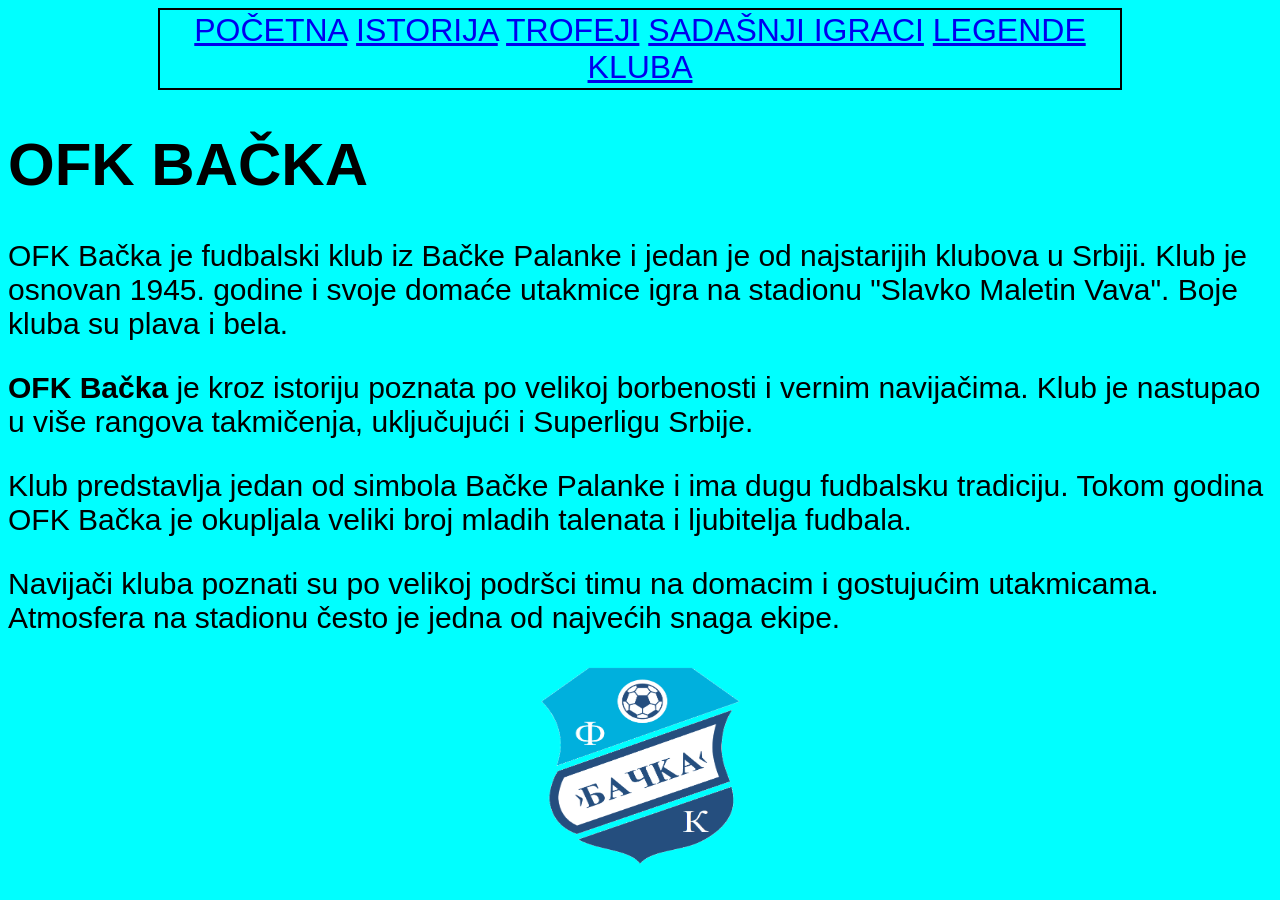
<file: index.html>
<!DOCTYPE html>
<html lang="en">
<head>
    <meta charset="UTF-8">
    <meta name="viewport" content="width=device-width, initial-scale=1.0">
    <link rel="stylesheet" href="stilovi.css">
    <title>Početna</title>
</head>
<body>
    <nav>
        <a href="index.html">Početna</a>
        <a href="istorija.html">Istorija</a>
        <a href="trofeji.html">Trofeji</a>
        <a href="igraci/igraci.html">Sadašnji igraci</a>
        <a href="igraci/legende.html">Legende kluba</a>
    </nav>
    <h1>OFK Bačka</h1>

<p>OFK Bačka je fudbalski klub iz Bačke Palanke i jedan je od najstarijih klubova u Srbiji.
Klub je osnovan 1945. godine i svoje domaće utakmice igra na stadionu "Slavko Maletin Vava".
Boje kluba su plava i bela.</p>

<p><strong>OFK Bačka</strong> je kroz istoriju poznata po velikoj borbenosti i vernim navijačima.
Klub je nastupao u više rangova takmičenja, uključujući i Superligu Srbije.</p>
<p>Klub predstavlja jedan od simbola Bačke Palanke i ima dugu fudbalsku tradiciju.
Tokom godina OFK Bačka je okupljala veliki broj mladih talenata i ljubitelja fudbala.</p>

<p>Navijači kluba poznati su po velikoj podršci timu na domacim i gostujućim utakmicama.
Atmosfera na stadionu često je jedna od najvećih snaga ekipe.</p>
<img style="width: 200px;display: block;margin-left: auto;margin-right: auto; height: 200px;" src="slike/FK_Backa.png">
</body>
</html>
</file>
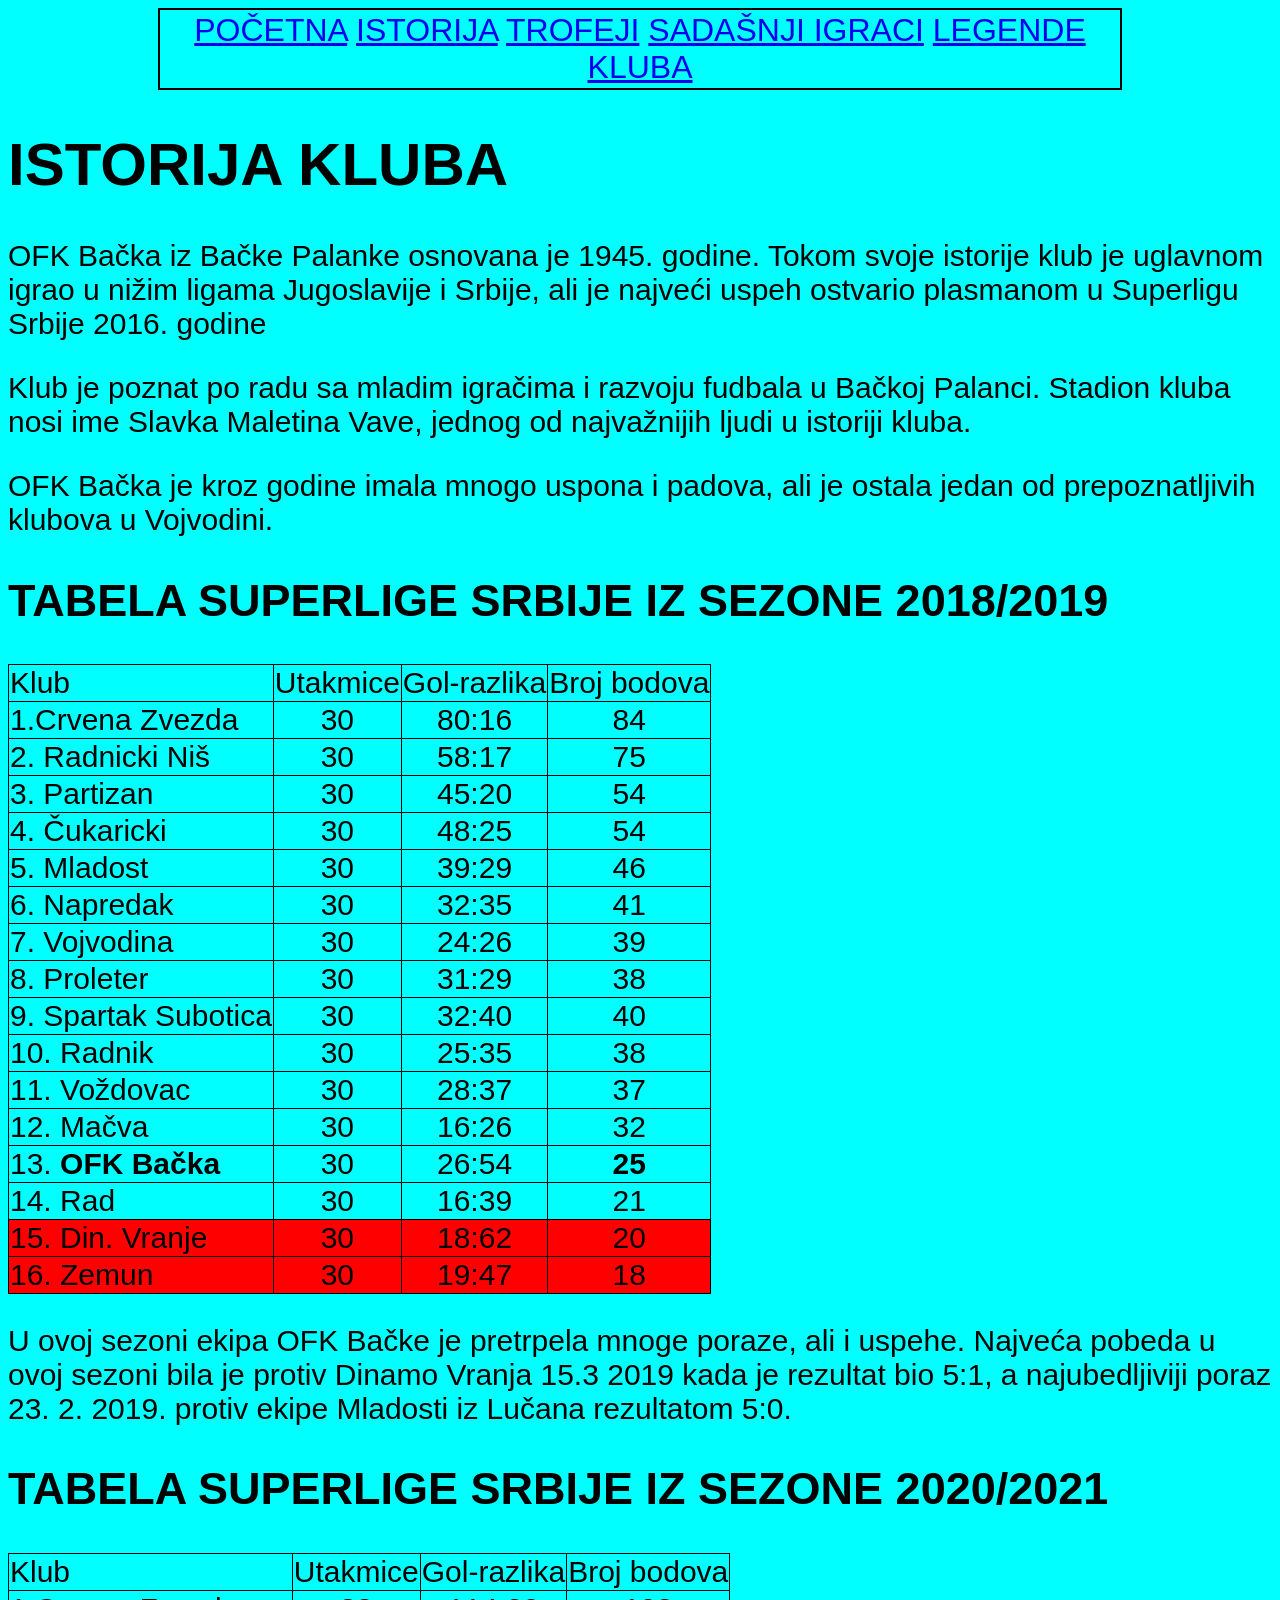
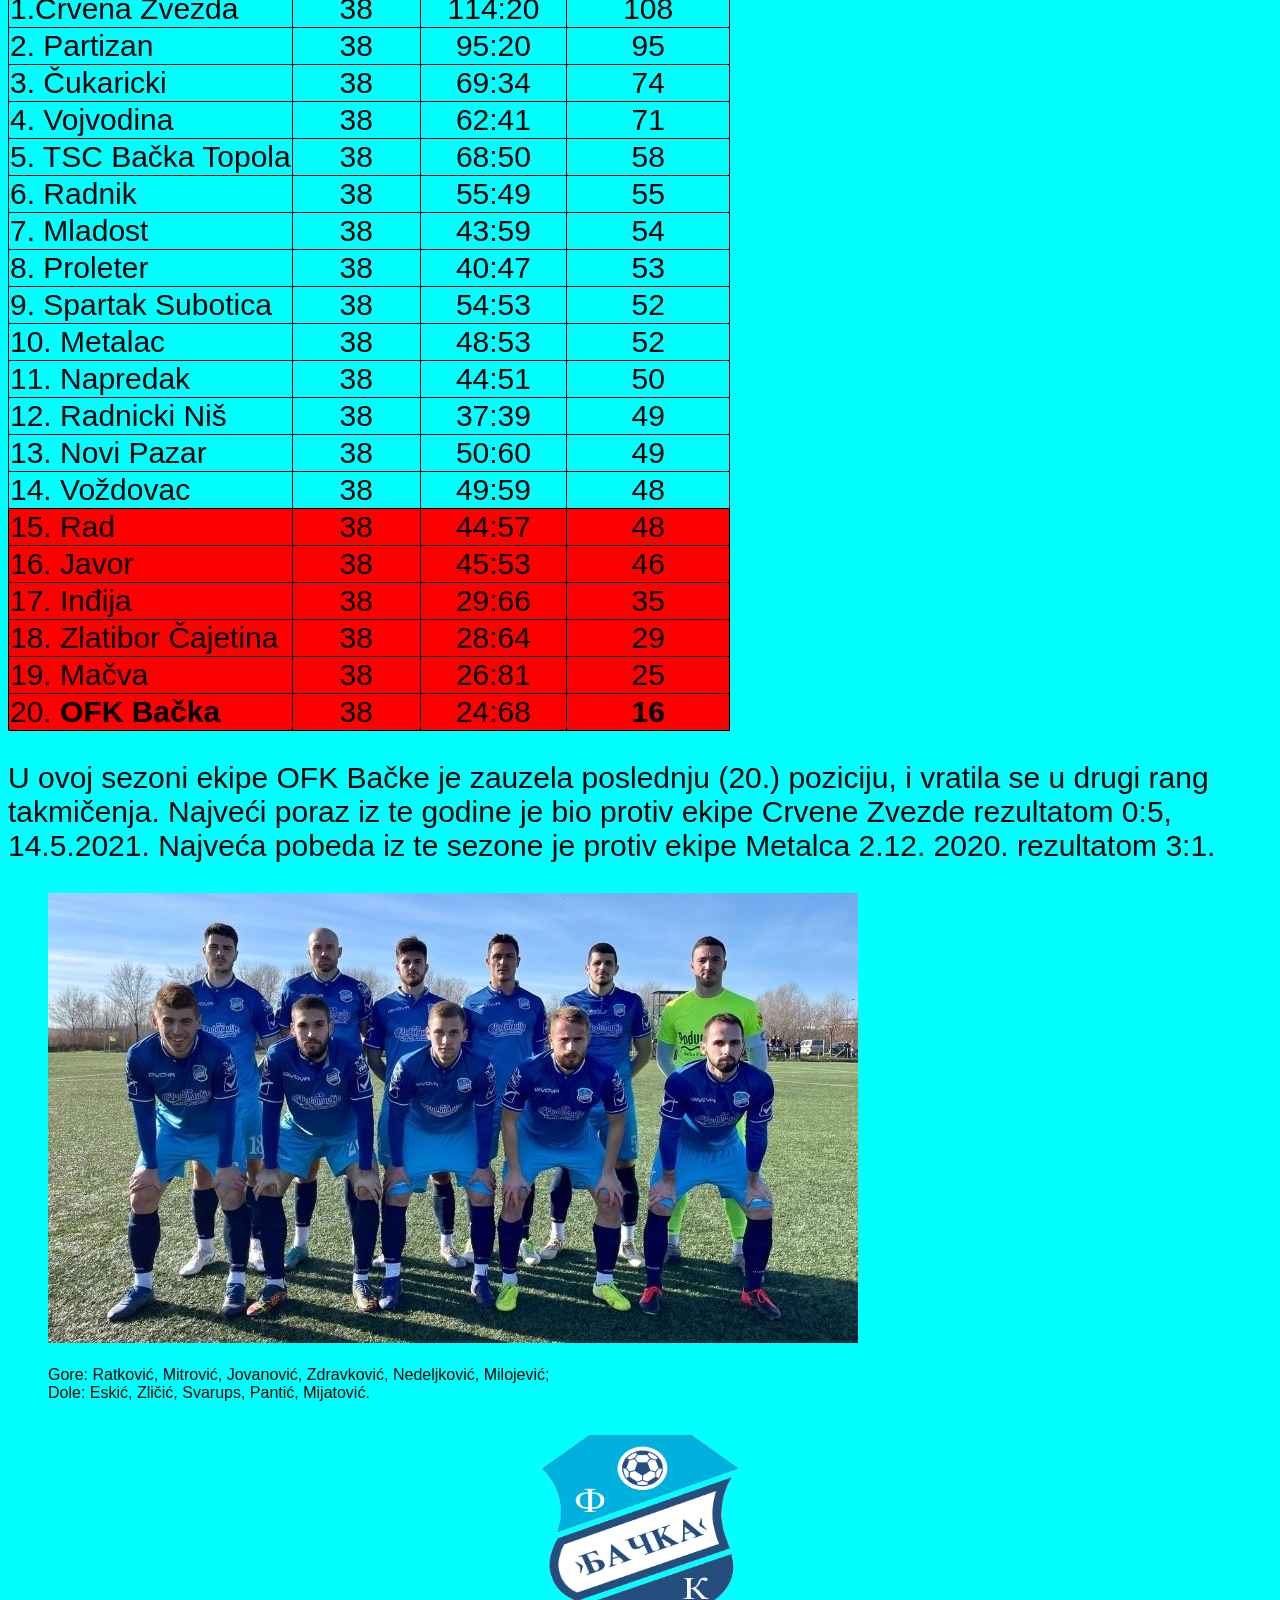
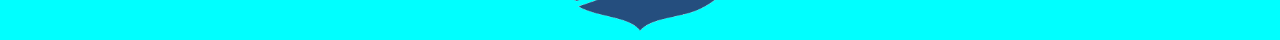
<file: istorija.html>
<!DOCTYPE html>
<html lang="en">
<head>
    <meta charset="UTF-8">
    <meta name="viewport" content="width=device-width, initial-scale=1.0">
    <link rel="stylesheet" href="stilovi.css">
    <title>Istorija kluba</title>
</head>
<body>
    <nav>
    <a href="index.html">Početna</a>
        <a href="istorija.html">Istorija</a>
        <a href="trofeji.html">Trofeji</a>
        <a href="igraci/igraci.html">Sadašnji igraci</a>
        <a href="igraci/legende.html">Legende kluba</a>
    </nav>
    <h1>Istorija kluba</h1>
    <p>OFK Bačka iz Bačke Palanke osnovana je 1945. godine.
Tokom svoje istorije klub je uglavnom igrao u nižim ligama Jugoslavije i Srbije,
ali je najveći uspeh ostvario plasmanom u Superligu Srbije 2016. godine</p>

<p>Klub je poznat po radu sa mladim igračima i razvoju fudbala u Bačkoj Palanci.
Stadion kluba nosi ime Slavka Maletina Vave, jednog od najvažnijih ljudi u istoriji kluba.</p>

<p>OFK Bačka je kroz godine imala mnogo uspona i padova,
ali je ostala jedan od prepoznatljivih klubova u Vojvodini.</p>
<h2>tabela superlige srbije iz sezone 2018/2019</h2>
<table>
    <tr>
        <td style="text-align: left;">Klub</td>
        <td>Utakmice</td>
        <td>Gol-razlika</td>
        <td>Broj bodova</td>
    </tr>
    <tr>
        <td style="text-align: left;"> 1.Crvena Zvezda</td>
        <td>30</td>
        <td>80:16</td>
        <td>84</td>
    </tr>
    <tr>
        <td style="text-align: left;">2. Radnicki Niš</td>
        <td>30</td>
        <td>58:17</td>
        <td>75</td>
    </tr>
    <tr>
        <td style="text-align: left;">3. Partizan</td>
        <td>30</td>
        <td>45:20</td>
        <td>54</td>
    </tr>
    <tr>
        <td style="text-align: left;">4. Čukaricki</td>
        <td>30</td>
        <td>48:25</td>
        <td>54</td>
    </tr>
    <tr>
        <td style="text-align: left;">5. Mladost</td>
        <td>30</td>
        <td>39:29</td>
        <td>46</td>
    </tr>
    <tr>
        <td style="text-align: left;">6. Napredak</td>
        <td>30</td>
        <td>32:35</td>
        <td>41</td>
    </tr>
    <tr>
        <td style="text-align: left;">7. Vojvodina</td>
        <td>30</td>
        <td>24:26</td>
        <td>39</td>
    </tr>
    <tr>
        <td style="text-align: left;">8. Proleter</td>
        <td>30</td>
        <td>31:29</td>
        <td>38</td>
    </tr>
    <tr>
        <td style="text-align: left;">9. Spartak Subotica</td>
        <td>30</td>
        <td>32:40</td>
        <td>40</td>
    </tr>
    <tr>
        <td style="text-align: left;">10. Radnik</td>
        <td>30</td>
        <td>25:35</td>
        <td>38</td>
    </tr>
    <tr>
        <td style="text-align: left;">11. Voždovac</td>
        <td>30</td>
        <td>28:37</td>
        <td>37</td>
    </tr>
    <tr>
        <td style="text-align: left;">12. Mačva</td>
        <td>30</td>
        <td>16:26</td>
        <td>32</td>
    </tr>
    <tr>
        <td style="text-align: left;">13. <strong>OFK Bačka</strong></td>
        <td>30</td>
        <td>26:54</td>
        <td><strong>25</strong></td>
    </tr>
    <tr>
        <td style="text-align: left;">14. Rad</td>
        <td>30</td>
        <td>16:39</td>
        <td>21</td>
    </tr>
    <tr style="background-color: red;">
        <td style="text-align: left;">15. Din. Vranje</td>
        <td>30</td>
        <td>18:62</td>
        <td>20</td>
    </tr>
    <tr style="background-color: red;">
        <td style="text-align: left;">16. Zemun</td>
        <td>30</td>
        <td>19:47</td>
        <td>18</td>
    </tr>

</table>
<p>U ovoj sezoni ekipa OFK Bačke je pretrpela mnoge poraze, ali i uspehe. Najveća pobeda u ovoj sezoni bila je protiv Dinamo Vranja 15.3 2019 kada je rezultat bio 5:1, a najubedljiviji poraz 23. 2. 2019. protiv ekipe Mladosti iz Lučana rezultatom 5:0.</p>

<h2>tabela superlige srbije iz sezone 2020/2021</h2>
<table>
    <tr>
        <td style="text-align: left;">Klub</td>
        <td>Utakmice</td>
        <td>Gol-razlika</td>
        <td>Broj bodova</td>
    </tr>
    <tr>
        <td style="text-align: left;"> 1.Crvena Zvezda</td>
        <td>38</td>
        <td>114:20</td>
        <td>108</td>
    </tr>
    <tr>
        <td style="text-align: left;">2. Partizan</td>
        <td>38</td>
        <td>95:20</td>
        <td>95</td>
    </tr>
    <tr>
        <td style="text-align: left;">3. Čukaricki</td>
        <td>38</td>
        <td>69:34</td>
        <td>74</td>
    </tr>
    <tr>
        <td style="text-align: left;">4. Vojvodina</td>
        <td>38</td>
        <td>62:41</td>
        <td>71</td>
    </tr>
    <tr>
        <td style="text-align: left;">5. TSC Bačka Topola</td>
        <td>38</td>
        <td>68:50</td>
        <td>58</td>
    </tr>
    <tr>
        <td style="text-align: left;">6. Radnik</td>
        <td>38</td>
        <td>55:49</td>
        <td>55</td>
    </tr>
    <tr>
        <td style="text-align: left;">7. Mladost</td>
        <td>38</td>
        <td>43:59</td>
        <td>54</td>
    </tr>
    <tr>
        <td style="text-align: left;">8. Proleter</td>
        <td>38</td>
        <td>40:47</td>
        <td>53</td>
    </tr>
    <tr>
        <td style="text-align: left;">9. Spartak Subotica</td>
        <td>38</td>
        <td>54:53</td>
        <td>52</td>
    </tr>
    <tr>
        <td style="text-align: left;">10. Metalac</td>
        <td>38</td>
        <td>48:53</td>
        <td>52</td>
    </tr>
    <tr>
        <td style="text-align: left;">11. Napredak</td>
        <td>38</td>
        <td>44:51</td>
        <td>50</td>
    </tr>
    <tr>
        <td style="text-align: left;">12. Radnicki Niš</td>
        <td>38</td>
        <td>37:39</td>
        <td>49</td>
    </tr>
    <tr>
        <td style="text-align: left;">13. Novi Pazar</td>
        <td>38</td>
        <td>50:60</td>
        <td>49</td>
    </tr>
    <tr>
        <td style="text-align: left;">14. Voždovac</td>
        <td>38</td>
        <td>49:59</td>
        <td>48</td>
    </tr>
    <tr style="background-color: red;">
        <td style="text-align: left;">15. Rad</td>
        <td>38</td>
        <td>44:57</td>
        <td>48</td>
    </tr>
    <tr style="background-color: red;">
        <td style="text-align: left;">16. Javor</td>
        <td>38</td>
        <td>45:53</td>
        <td>46</td>
    </tr>

  <tr style="background-color: red;">
        <td style="text-align: left;">17. Inđija</td>
        <td>38</td>
        <td>29:66</td>
        <td>35</td>
    </tr>
    <tr style="background-color: red;">
        <td style="text-align: left;">18. Zlatibor Čajetina</td>
        <td>38</td>
        <td>28:64</td>
        <td>29</td>
    </tr>
    <tr style="background-color: red;">
        <td style="text-align: left;">19. Mačva</td>
        <td>38</td>
        <td>26:81</td>
        <td>25</td>
    </tr>
      <tr style="background-color: red;">
        <td style="text-align: left;">20. <strong>OFK Bačka</strong></td>
        <td>38</td>
        <td>24:68</td>
        <td><strong>16</strong></td>
    </tr>

</table>
<p>U ovoj sezoni ekipe OFK Bačke je zauzela poslednju (20.) poziciju, i vratila se u drugi rang takmičenja. Najveći poraz iz te godine je bio protiv ekipe Crvene Zvezde rezultatom 0:5, 14.5.2021. Najveća pobeda iz te sezone je protiv ekipe Metalca 2.12. 2020. rezultatom 3:1.</p>
<figure>
    <img src="slike/OFK-Backa-2021.jpg">
    <figuration>
        <p style="font-size: medium;">Gore: Ratković, Mitrović, Jovanović, Zdravković, Nedeljković, Milojević;<br>
         Dole: Eskić, Zličić, Svarups, Pantić, Mijatović.
    </figuration>
</figure>
<img style="width: 200px;display: block;margin-left: auto;margin-right: auto; height: 200px;" src="slike/FK_Backa.png">
</body>
</html>
</file>
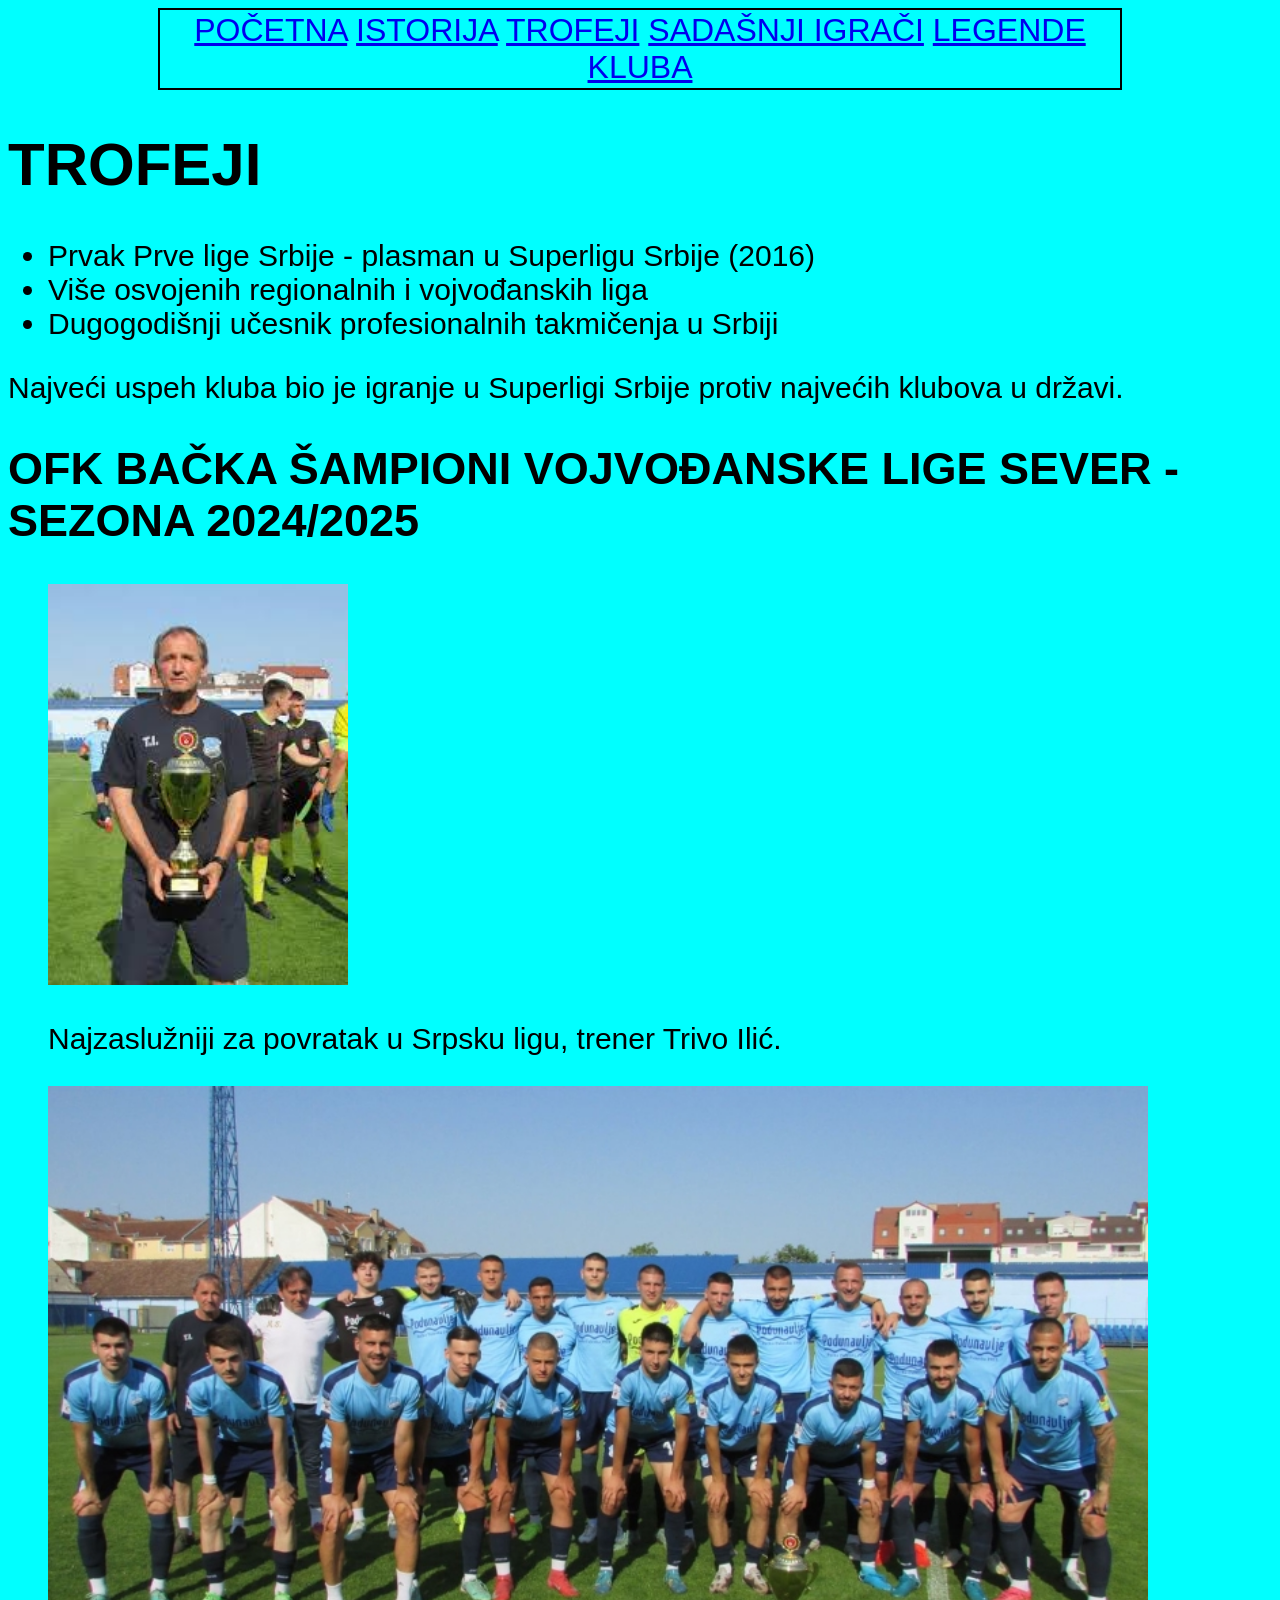
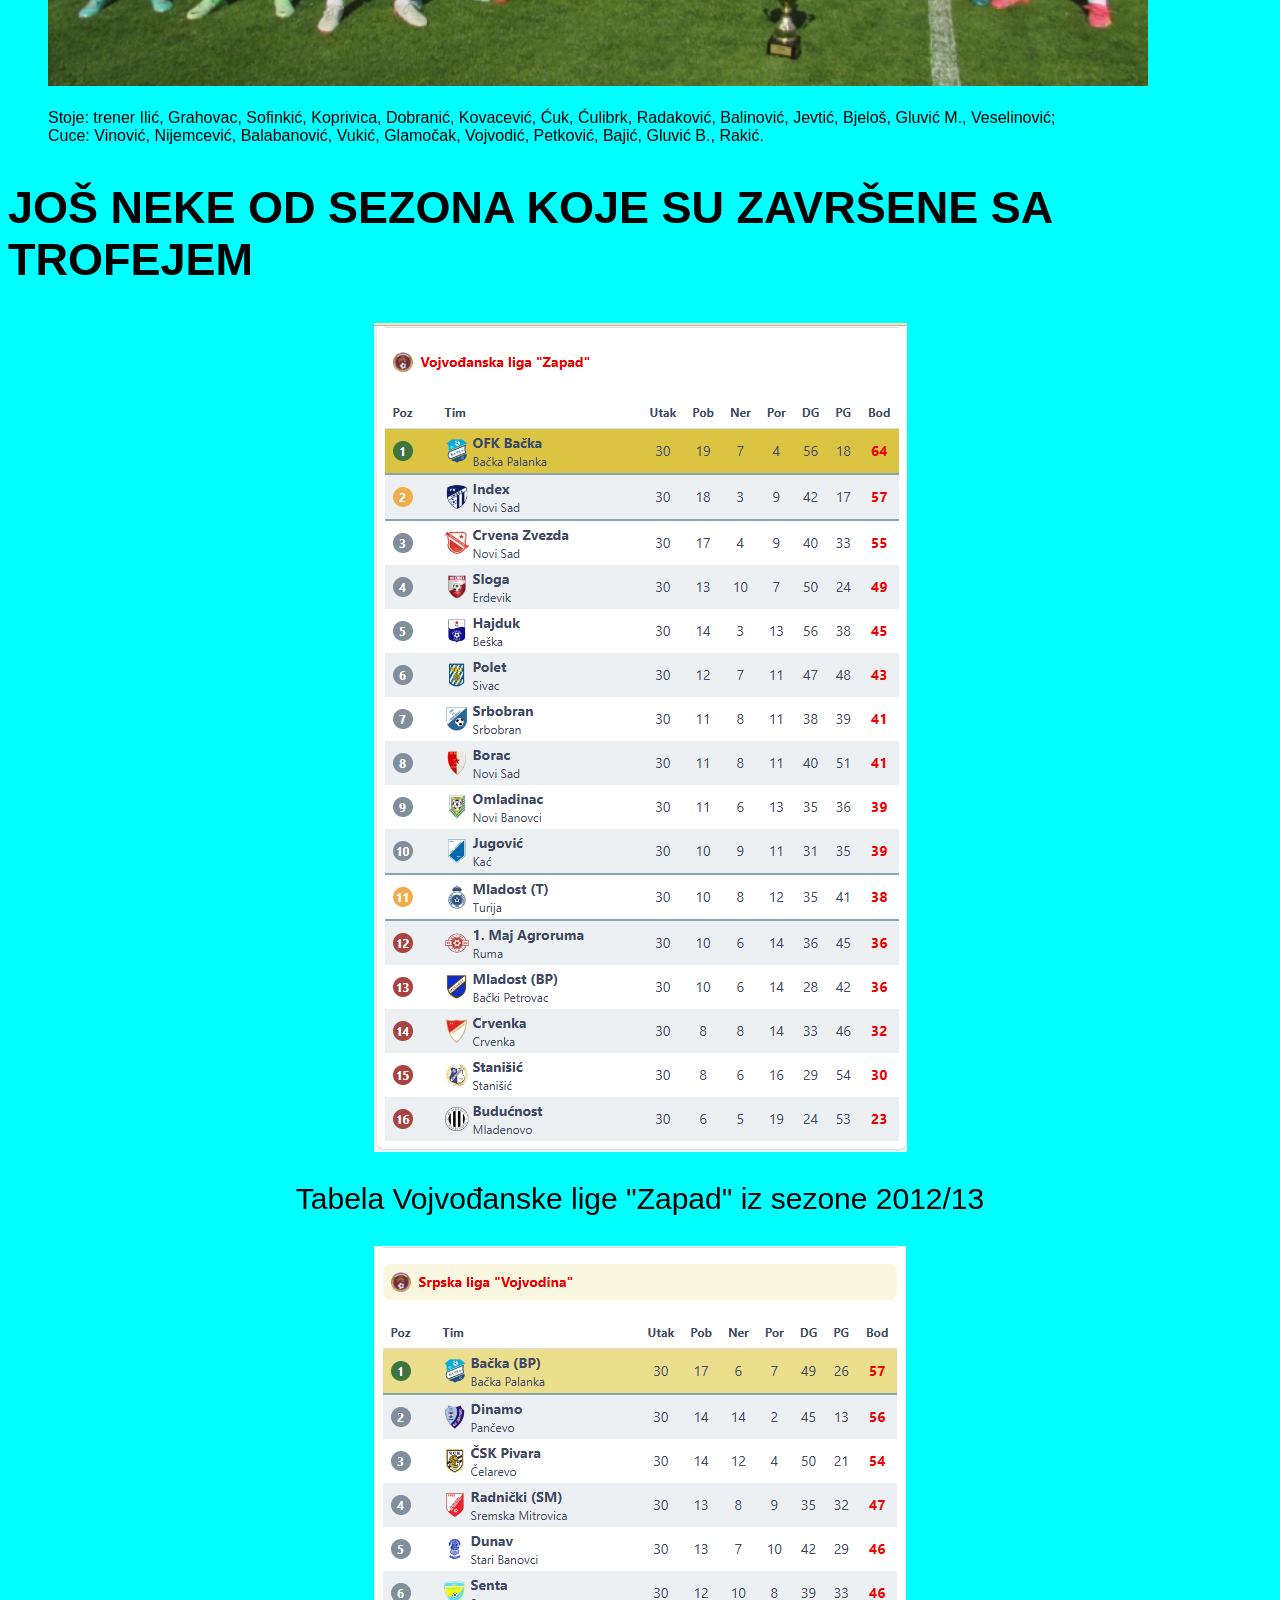
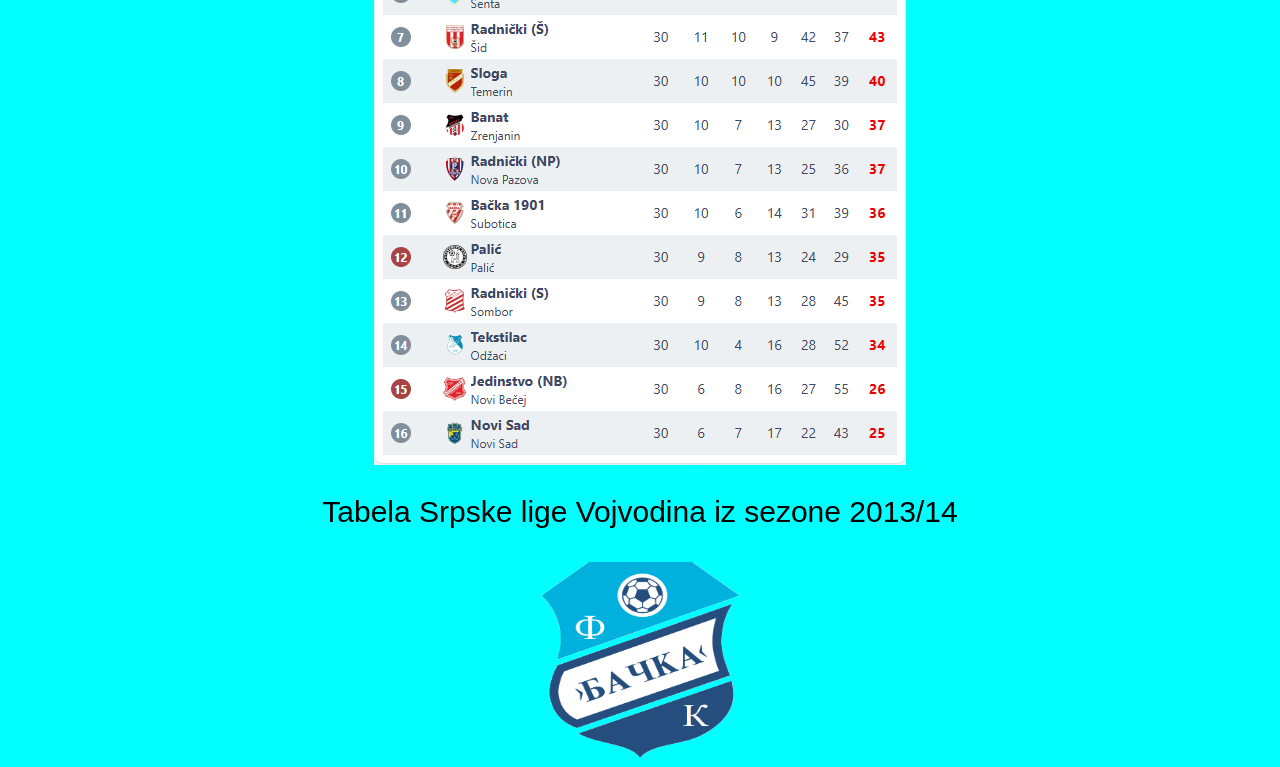
<file: trofeji.html>
<!DOCTYPE html>
<html lang="en">
<head>
    <meta charset="UTF-8">
    <meta name="viewport" content="width=device-width, initial-scale=1.0">
    <link rel="stylesheet" href="stilovi.css">
    <title>Trofeji</title>
</head>
<body>
    <nav>
    <a href="index.html">Početna</a>
        <a href="istorija.html">Istorija</a>
        <a href="trofeji.html">Trofeji</a>
        <a href="igraci/igraci.html">Sadašnji igrači</a>
        <a href="igraci/legende.html">Legende kluba</a>
    </nav>
    <h1>Trofeji</h1>

<ul>
    <li>Prvak Prve lige Srbije - plasman u Superligu Srbije (2016)</li>
    <li>Više osvojenih regionalnih i vojvođanskih liga</li>
    <li>Dugogodišnji učesnik profesionalnih takmičenja u Srbiji</li>
</ul>

<p>
Najveći uspeh kluba bio je igranje u Superligi Srbije protiv najvećih klubova u državi.
</p>
<h2>OFK Bačka šampioni vojvođanske lige sever - sezona 2024/2025</h2>
<figure>
    <img src="slike/images.jfif" style="width: 300px;">
    <figcaption>
        <p>Najzaslužniji za povratak u Srpsku ligu, trener Trivo Ilić.</p>
    </figcaption>
</figure>
<figure>
    <img src="slike/dan-dunava-backa-palana-2025-1.jpg" style="width:1100px; height: 600px;">
    <figcaption>
        <p style="font-size: medium;">Stoje: trener Ilić, Grahovac, Sofinkić, Koprivica, Dobranić, Kovacević, Ćuk, Ćulibrk, Radaković, Balinović, Jevtić, Bjeloš, Gluvić M., Veselinović;<br>
            Cuce: Vinović, Nijemcević, Balabanović, Vukić, Glamočak, Vojvodić, Petković, Bajić, Gluvić B., Rakić.
        </p>
    </figcaption>
</figure>
<h2>Još neke od sezona koje su završene sa trofejem</h2>
<figure>
    <img style="display: block;margin-left: auto;margin-right: auto;" src="slike/Hvataj5k.PNG">
    <figcaption>
        <p style="text-align: center;">Tabela Vojvođanske lige "Zapad" iz sezone 2012/13</p>
    </figcaption>
    <img style="display: block;margin-left: auto;margin-right: auto;" src="slike/Hvatajmk.PNG">
    <figcaption>
        <p style="text-align:center;">Tabela Srpske lige Vojvodina iz sezone 2013/14</p>
    </figcaption>
</figure>

<img style="width: 200px;display: block;margin-left: auto;margin-right: auto; height: 200px;" src="slike/FK_Backa.png">
</body>
</html>
</file>
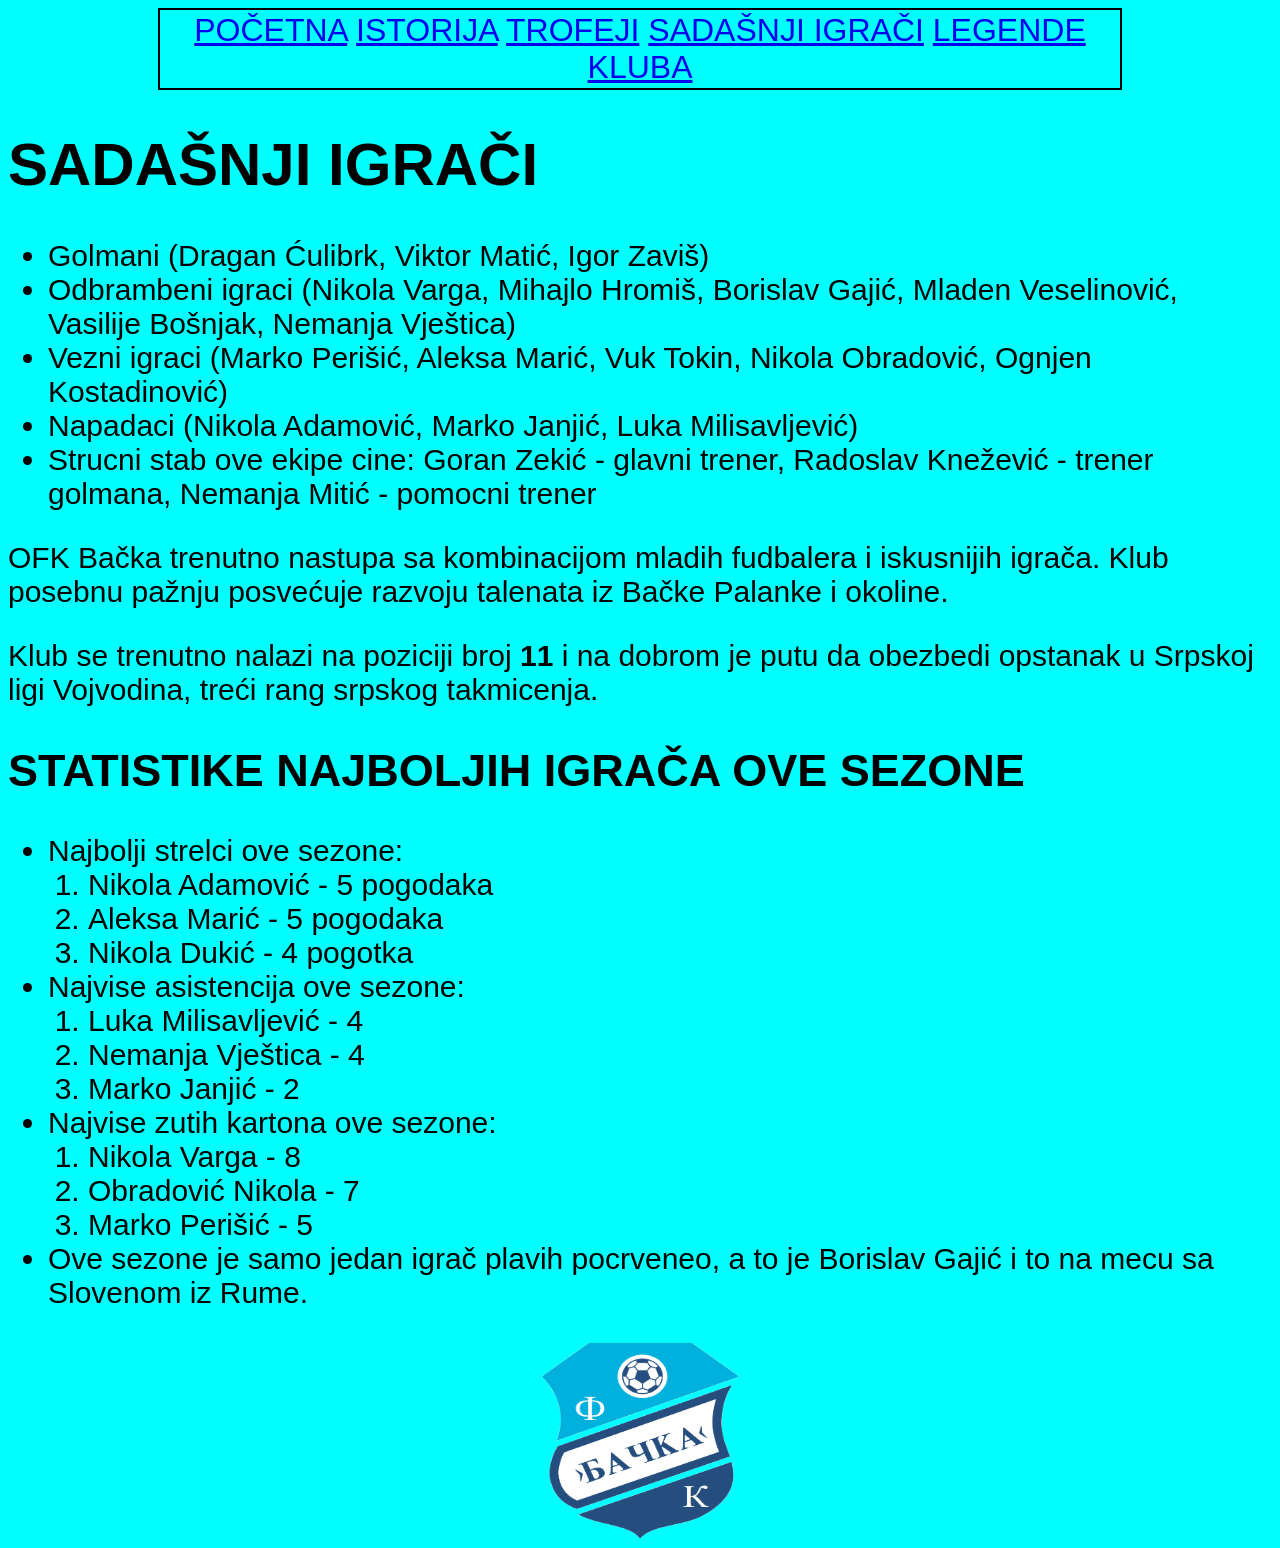
<file: igraci/igraci.html>
<!DOCTYPE html>
<html lang="en">
<head>
    <meta charset="UTF-8">
    <meta name="viewport" content="width=device-width, initial-scale=1.0">
    <link rel="stylesheet" href="..//stilovi.css">
    <title>Igrači kluba</title>
</head>
<body>
    <nav>
    <a href="..//index.html">Početna</a>
        <a href="../istorija.html">Istorija</a>
        <a href="..//trofeji.html">Trofeji</a>
        <a href="igraci.html">Sadašnji igrači</a>
        <a href="legende.html">Legende kluba</a>
    </nav>
    <h1>Sadašnji igrači</h1>

<ul>
    <li>Golmani (Dragan Ćulibrk, Viktor Matić, Igor Zaviš)</li>
    <li>Odbrambeni igraci (Nikola Varga, Mihajlo Hromiš, Borislav Gajić, Mladen Veselinović, Vasilije Bošnjak, Nemanja Vještica)</li>
    <li>Vezni igraci (Marko Perišić, Aleksa Marić, Vuk Tokin, Nikola Obradović, Ognjen Kostadinović)</li>
    <li>Napadaci (Nikola Adamović, Marko Janjić, Luka Milisavljević)</li>
    <li>Strucni stab ove ekipe cine: Goran Zekić - glavni trener, Radoslav Knežević - trener golmana, Nemanja Mitić - pomocni trener</li>
</ul>

<p>OFK Bačka trenutno nastupa sa kombinacijom mladih fudbalera i iskusnijih igrača.
Klub posebnu pažnju posvećuje razvoju talenata iz Bačke Palanke i okoline.</p>
<p>Klub se trenutno nalazi na poziciji broj <b>11</b> i na dobrom je putu da obezbedi opstanak u Srpskoj ligi Vojvodina, treći rang srpskog takmicenja.</p>
<h2>Statistike najboljih igrača ove sezone</h2>
<ul>
    <li>Najbolji strelci ove sezone:</li>
    <ol>
        <li>Nikola Adamović - 5 pogodaka</li>
        <li>Aleksa Marić - 5 pogodaka</li>
        <li>Nikola Dukić - 4 pogotka</li>
    </ol>
    <li>Najvise asistencija ove sezone:</li>
    <ol>
        <li>Luka Milisavljević - 4</li>
        <li>Nemanja Vještica - 4</li>
        <li>Marko Janjić - 2</li>
    </ol>
    <li>Najvise zutih kartona ove sezone:</li>
    <ol>
        <li>Nikola Varga - 8</li>
        <li>Obradović Nikola - 7</li>
        <li>Marko Perišić - 5</li>
    </ol>
    <li>Ove sezone je samo jedan igrač plavih pocrveneo, a to je Borislav Gajić i to na mecu sa Slovenom iz Rume.</li>
</ul>
<img style="width: 200px;display: block;margin-left: auto;margin-right: auto; height: 200px;" src="..//slike/FK_Backa.png">
</body>
</html>
</file>
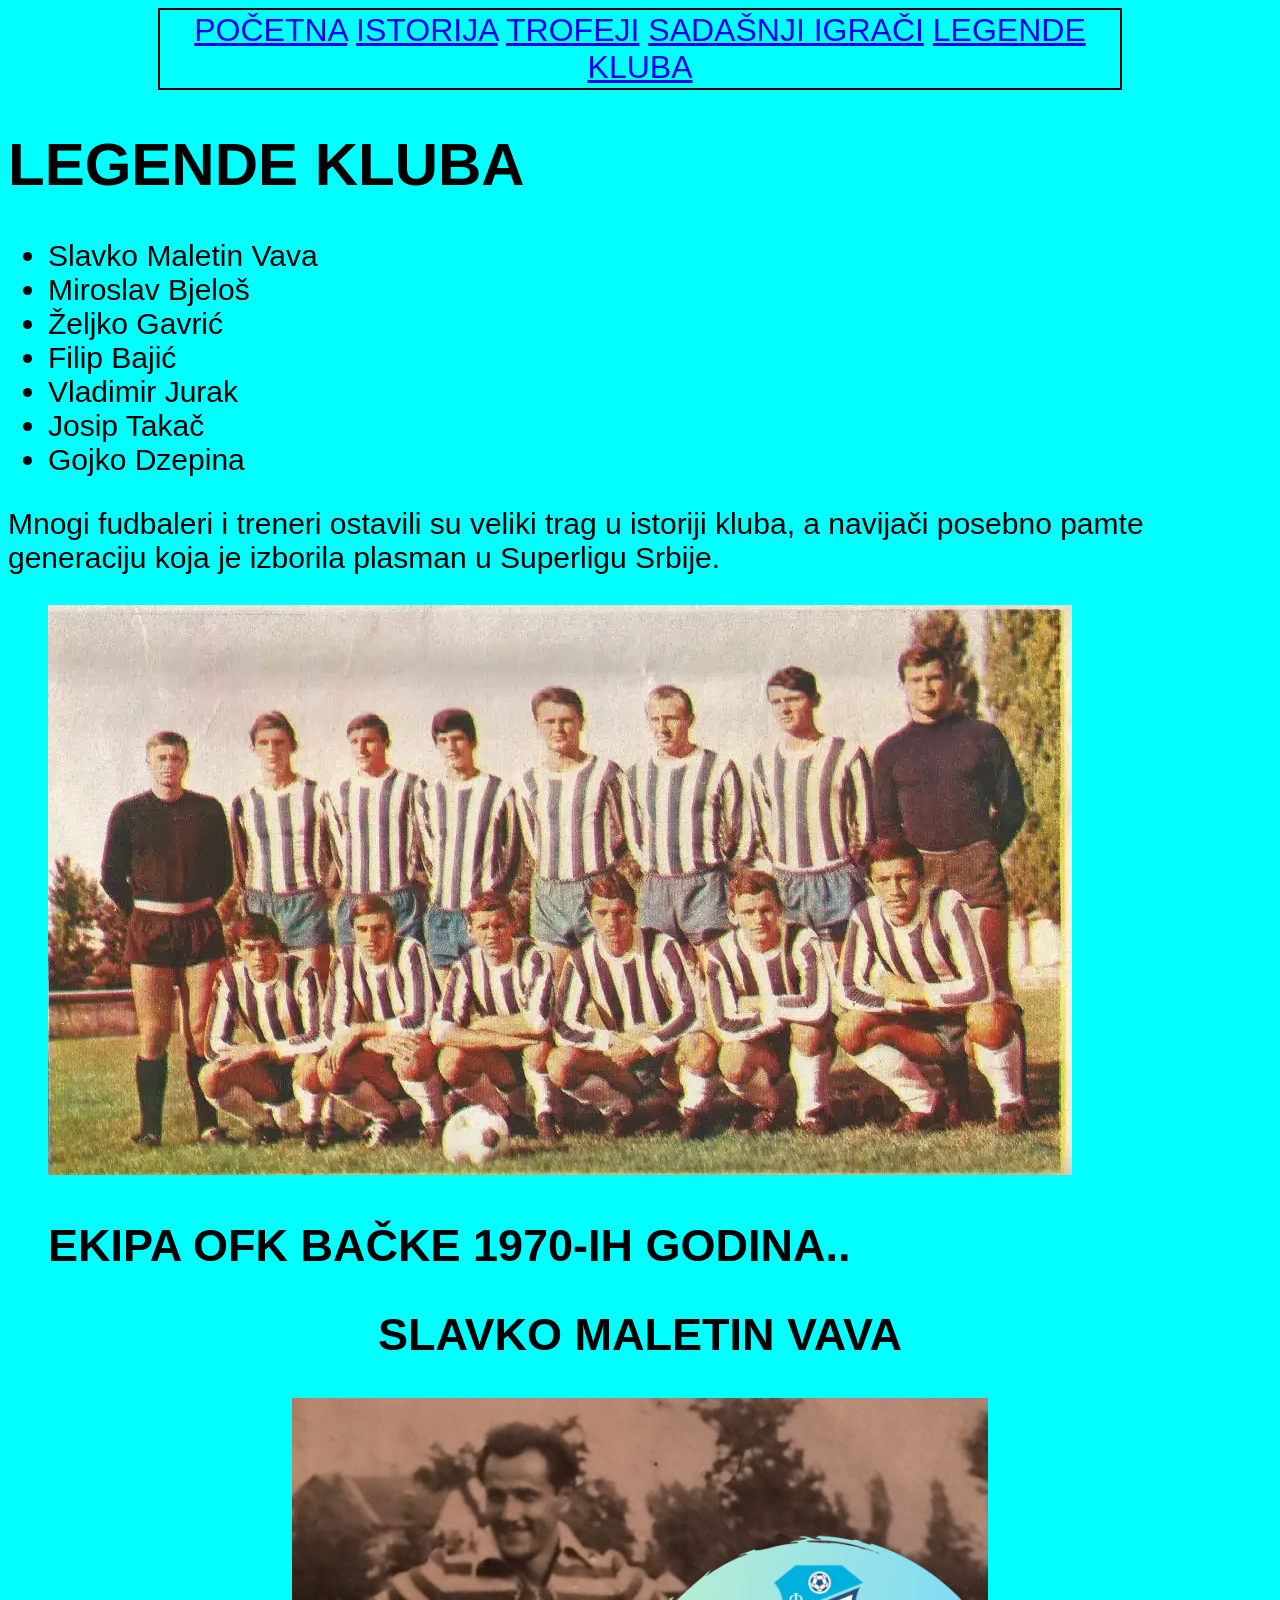
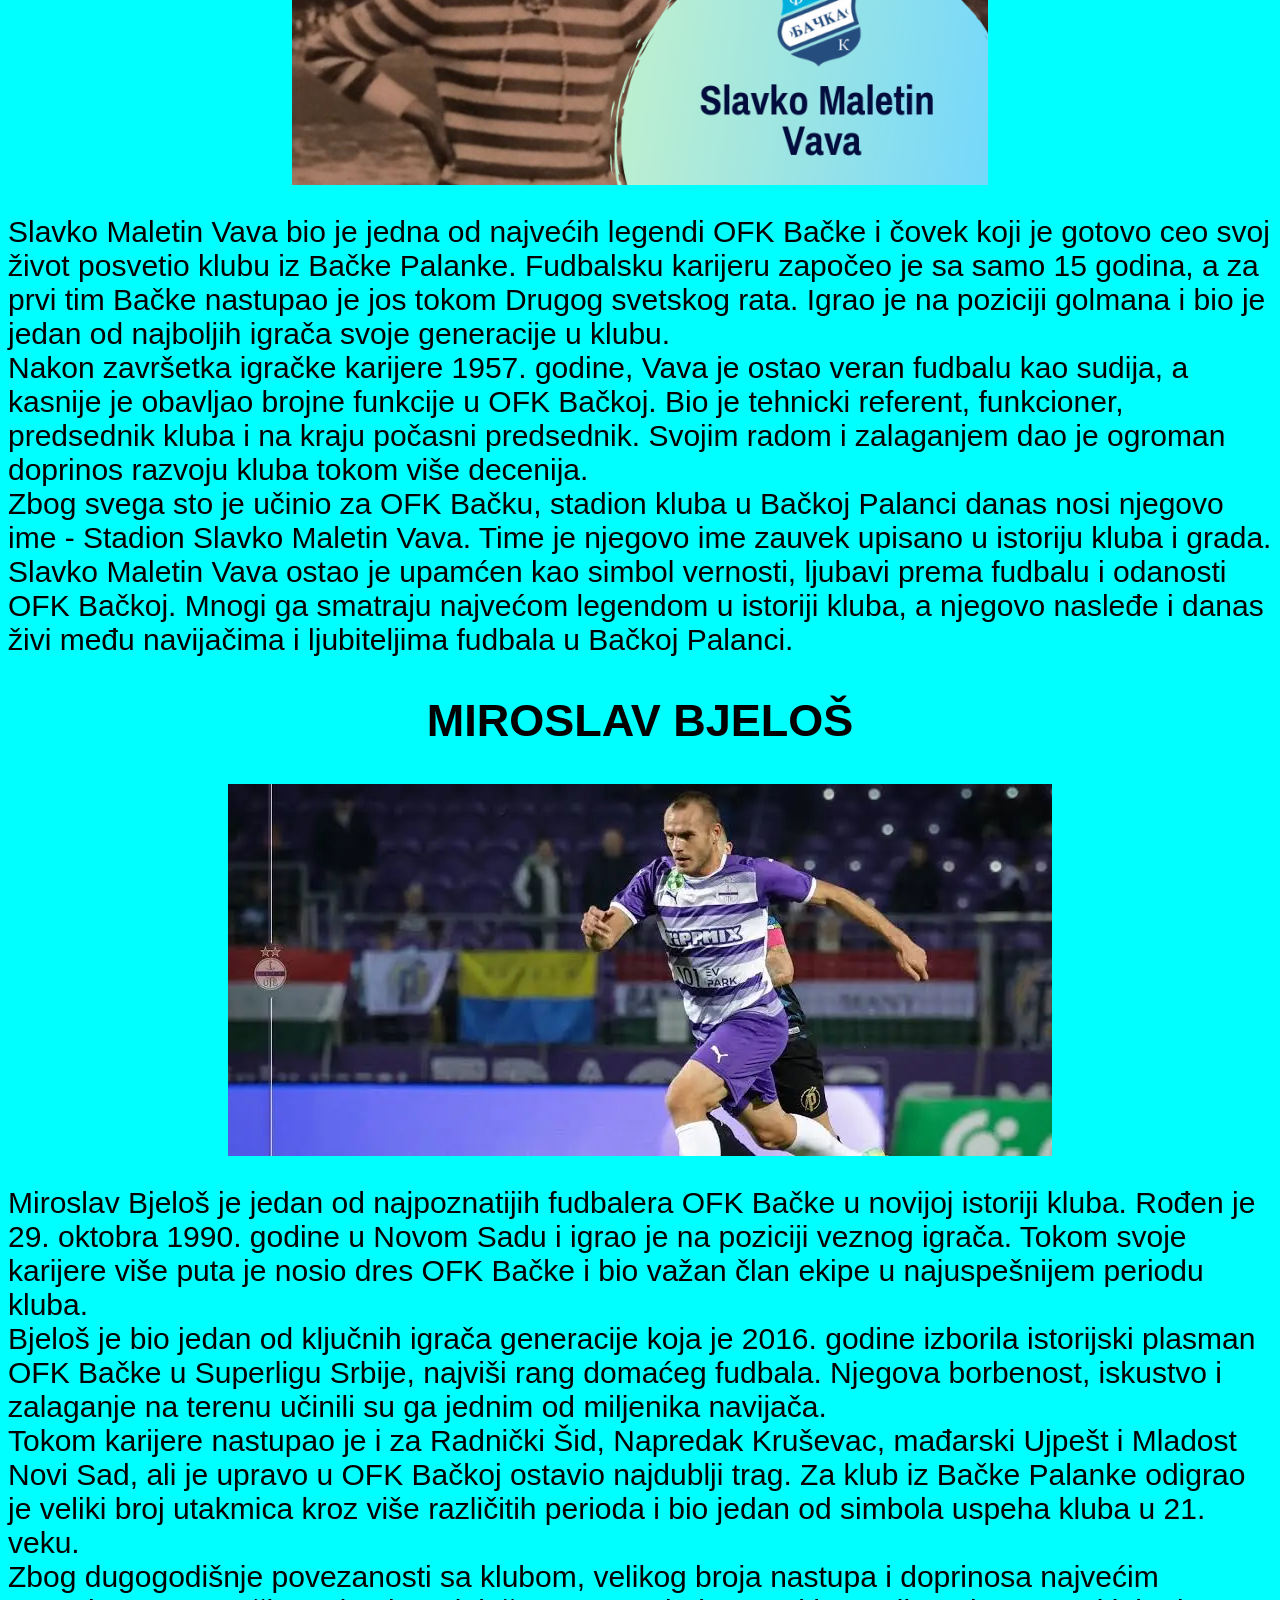
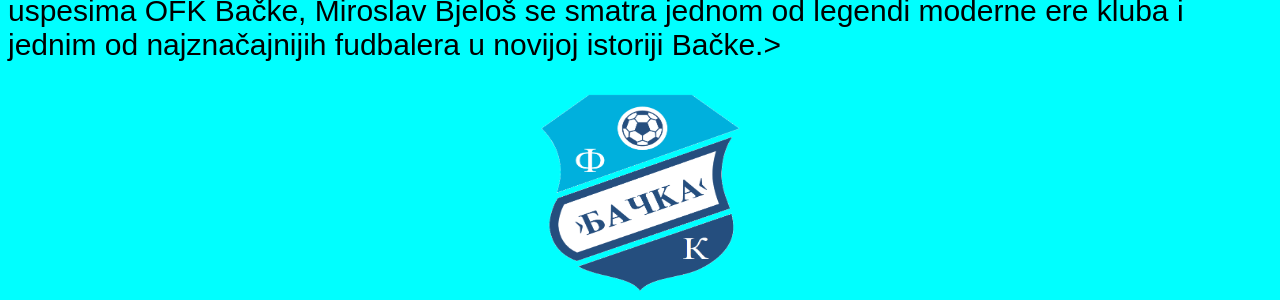
<file: igraci/legende.html>
<!DOCTYPE html>
<html lang="en">
<head>
    <meta charset="UTF-8">
    <meta name="viewport" content="width=device-width, initial-scale=1.0">
    <link rel="stylesheet" href="..//stilovi.css">
    <title>Legende kluba</title>
</head>
<body>
    <nav>
    <a href="..//index.html">Početna</a>
        <a href="..//istorija.html">Istorija</a>
        <a href="..//trofeji.html">Trofeji</a>
        <a href="igraci.html">Sadašnji igrači</a>
        <a href="legende.html">Legende kluba</a>
    </nav>
    <h1>Legende kluba</h1>

<ul>
    <li>Slavko Maletin Vava</li>
    <li>Miroslav Bjeloš</li>
    <li>Željko Gavrić</li>
    <li>Filip Bajić</li>
    <li>Vladimir Jurak</li>
    <li>Josip Takač</li>
    <li>Gojko Dzepina</li>
</ul>

<p>Mnogi fudbaleri i treneri ostavili su veliki trag u istoriji kluba,
a navijači posebno pamte generaciju koja je izborila plasman u Superligu Srbije.</p>
<figure>
    <img src="..//slike/istorijafkbaCKA.webp">
    <figcaption>
        <h2>ekipa OFK Bačke 1970-ih godina..</h2>
    </figcaption>
</figure>
<h2 style="text-align: center;">Slavko Maletin Vava</h2>
<img style="display: block;margin-left: auto;margin-right: auto;" src="../slike/Slavko-Maletin-Vava-696x387 (1).png">
<p>Slavko Maletin Vava bio je jedna od najvećih legendi OFK Bačke i čovek koji je gotovo ceo svoj život posvetio klubu iz Bačke Palanke. Fudbalsku karijeru započeo je sa samo 15 godina, a za prvi tim Bačke nastupao je jos tokom Drugog svetskog rata. Igrao je na poziciji golmana i bio je jedan od najboljih igrača svoje generacije u klubu.<br>
Nakon završetka igračke karijere 1957. godine, Vava je ostao veran fudbalu kao sudija, a kasnije je obavljao brojne funkcije u OFK Bačkoj. Bio je tehnicki referent, funkcioner, predsednik kluba i na kraju počasni predsednik. Svojim radom i zalaganjem dao je ogroman doprinos razvoju kluba tokom više decenija.<br>
Zbog svega sto je učinio za OFK Bačku, stadion kluba u Bačkoj Palanci danas nosi njegovo ime - Stadion Slavko Maletin Vava. Time je njegovo ime zauvek upisano u istoriju kluba i grada.<br>
Slavko Maletin Vava ostao je upamćen kao simbol vernosti, ljubavi prema fudbalu i odanosti OFK Bačkoj. Mnogi ga smatraju najvećom legendom u istoriji kluba, a njegovo nasleđe i danas živi među navijačima i ljubiteljima fudbala u Bačkoj Palanci.</p>
<h2 style="text-align: center;">Miroslav Bjeloš</h2>
<img style="display: block;margin-left: auto;margin-right: auto;" src="../slike/bjelos.webp">
<p>Miroslav Bjeloš je jedan od najpoznatijih fudbalera OFK Bačke u novijoj istoriji kluba. Rođen je 29. oktobra 1990. godine u Novom Sadu i igrao je na poziciji veznog igrača. Tokom svoje karijere više puta je nosio dres OFK Bačke i bio važan član ekipe u najuspešnijem periodu kluba.<br>
Bjeloš je bio jedan od ključnih igrača generacije koja je 2016. godine izborila istorijski plasman OFK Bačke u Superligu Srbije, najviši rang domaćeg fudbala. Njegova borbenost, iskustvo i zalaganje na terenu učinili su ga jednim od miljenika navijača.<br>
Tokom karijere nastupao je i za Radnički Šid, Napredak Kruševac, mađarski Ujpešt i Mladost Novi Sad, ali je upravo u OFK Bačkoj ostavio najdublji trag. Za klub iz Bačke Palanke odigrao je veliki broj utakmica kroz više različitih perioda i bio jedan od simbola uspeha kluba u 21. veku.<br>
Zbog dugogodišnje povezanosti sa klubom, velikog broja nastupa i doprinosa najvećim uspesima OFK Bačke, Miroslav Bjeloš se smatra jednom od legendi moderne ere kluba i jednim od najznačajnijih fudbalera u novijoj istoriji Bačke.></p>
<img style="width: 200px;display: block;margin-left: auto;margin-right: auto; height: 200px;" src="..//slike/FK_Backa.png">
</body>
</html>
</file>
<file: stilovi.css>
body{
    background-color: cyan;
    font-family: Verdana, Geneva, Tahoma, sans-serif;
    font-size: 30px;
}
nav{
    text-transform: uppercase;
    padding: 2px;
    font-size: 32px;
    text-align: center;
    border: 2px solid black;
    margin-right: 150px;
    margin-left: 150px;
}
h1{
    text-transform: uppercase;
}
h2{
    text-transform: uppercase;
}
table,td{
    border: 1px solid black;
    border-collapse: collapse;
    text-align: center;
}
</file>
